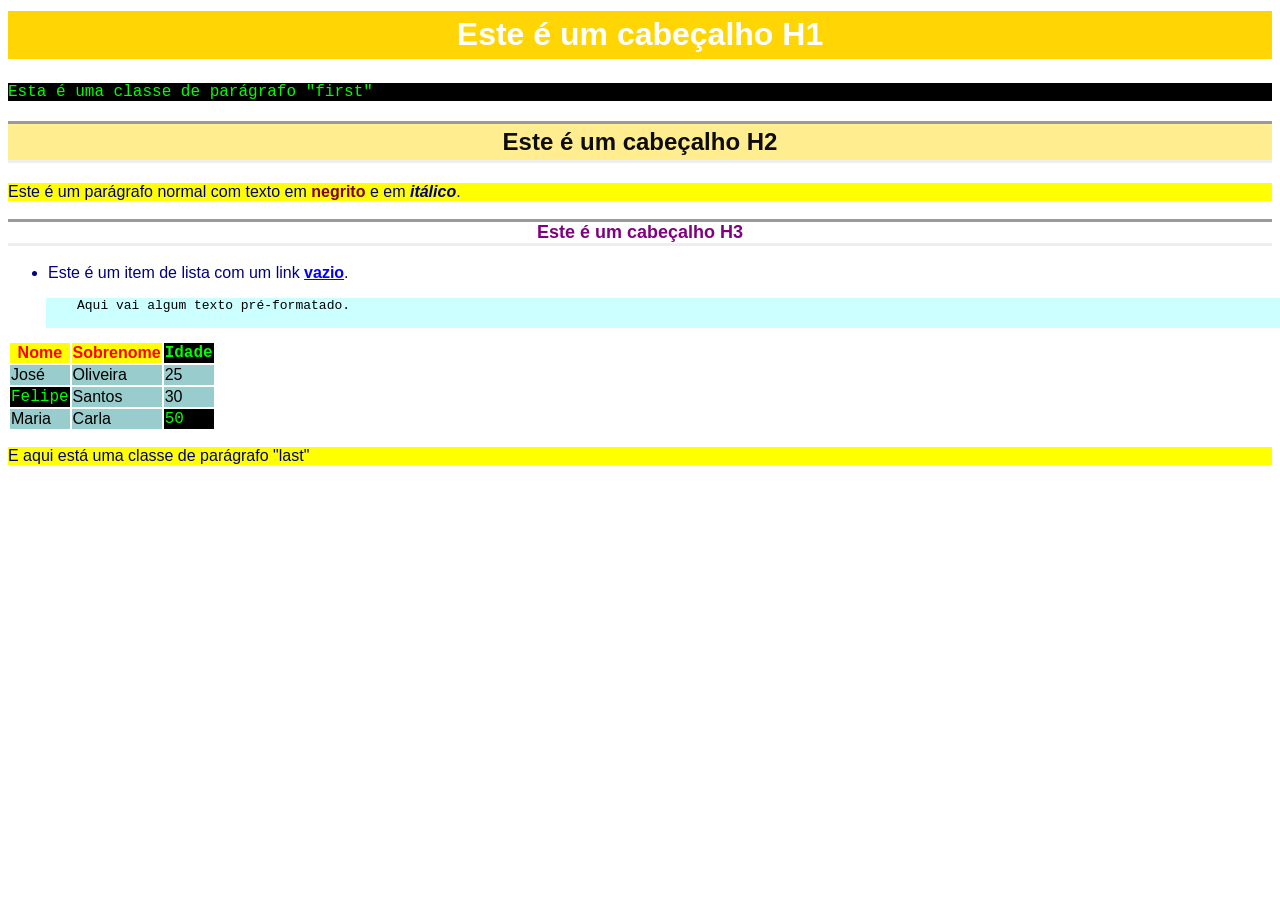
<file: exercicio_3/parte_1/css_test.html>
<html>

<head>
    <title>Teste de CSS</title>
    <link rel="stylesheet" type="text/css" href="amostra2.css">
</head>

<body bgcolor="White">
    <h1>Este é um cabeçalho H1</h1>
    <p class="first ufo">
        Esta é uma classe de parágrafo "first"</p>
    <h2>Este é um cabeçalho H2</h2>
    <p class="highlight">Este é um parágrafo normal com texto em <b>negrito</b> e em
        <i>itálico</i>.
    </p>
    <h3>Este é um cabeçalho H3</h3>
    <ul>
        <li>Este é um item de lista com um link <a href="css_test.html">vazio</a>.
    </ul>
    <pre>
    Aqui vai algum texto pré-formatado.
    </pre>
    <table>
        <tr>
            <th>Nome</th>
            <th>Sobrenome</th>
            <th class="ufo">Idade</th>
        </tr>
        <tr>
            <td>José</td>
            <td>Oliveira</td>
            <td>25</td>
        </tr>
        <tr>
            <td class="ufo">Felipe</td>
            <td>Santos</td>
            <td>30</td>
        </tr>
        <tr>
            <td>Maria</td>
            <td>Carla</td>
            <td class="ufo">50</td>
        </tr>
    </table>
    <p class="last highlight">E aqui está uma classe de parágrafo "last"</p>
</body>

</html>
</file>
<file: exercicio_3/parte_1/amostra2.css>
H1 {
    font-family: Arial;
    font-size: xx-large;
    font-weight: bold;
    color: #ffffff;
    background: #ffd504;
    text-align: center;
    padding: 4pt;
    border-top: solid;
    border-bottom: solid;
    position: relative;
}

H2 {
    font-family: Arial;
    font-size: x-large;
    font-weight: bold;
    color: #0d0d0d;
    background: #ffed90;
    text-align: center;
    padding: 3pt;
    border-top: inset;
    border-bottom: inset;
    position: relative;
}

H3 {
    font-family: Arial;
    font-size: large;
    font-weight: bold;
    color: #800080;
    text-align: center;
    border-top: inset;
    border-bottom: inset;
    position: relative;
}

A {
    font-family: Arial;
    font-weight: bold;
    color: #0000FF;
    text-decoration: underline;
    position: relative;
}

A:LINK {
    font-family: Arial;
    font-weight: bold;
    color: #0000FF;
    text-decoration: underline;
    position: relative;
}

A:VISITED {
    font-family: Arial;
    font-weight: bold;
    color: #800080;
    text-decoration: underline;
    position: relative;
}

B {
    font-family: Arial;
    font-weight: bold;
    color: #800000;
    position: relative;
}

I {
    font-family: Arial;
    font-weight: bold;
    font-style: italic;
    position: relative;
}

LI {
    font-family: Arial;
    font-size: medium;
    color: #000080;
    position: relative;
}

P {
    font-family: Arial;
    font-size: 12pt;
    color: #000080;
    position: relative;
}

TD {
    font-family: sans-serif;
    font-size: medium;
    background: #99CCCC;
}

TH {
    font-family: sans-serif;
    font-size: medium;
    font-weight: bold;
    color: #FF0000;
    background: #FFFF00;
    text-align: center;
    position: relative;
}

PRE {
    font-family: monospace;
    font-size: medium;
    background: #CCFFFF;
    position: relative;
    left: 1cm;
}

.first {
    border-top: thin;
    border-left: thin;
    position: relative;
}

.last {
    border-bottom: thin;
    border-right: thin;
}

.highlight {
    background-color: #FFFF00;
}

.ufo {
    font-family: monospace;
    font-size: large;
    color: #00FF00;
    background-color: #000000;
}
</file>
